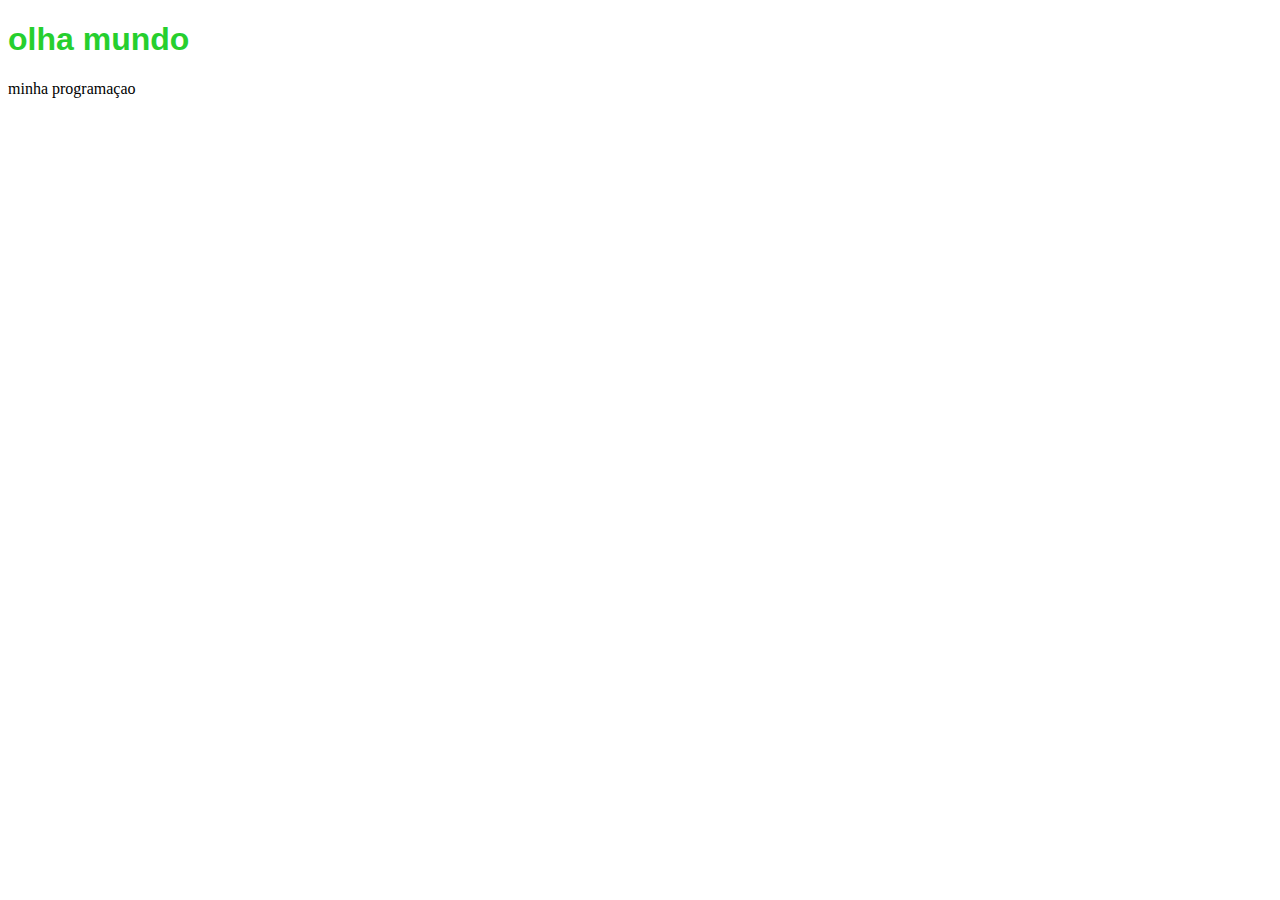
<file: pedro 2/index.html>
<!DOCTYPE html>
<html lang="en">
<head>
    <meta charset="UTF-8">
    <meta http-equiv="X-UA-Compatible" content="IE=edge">
    <meta name="viewport" content="width=, initial-scale=1.0">
    <title>Document</title>
    <link rel="stylesheet" href="style.css">
</head>
<body>
    <h1 class="familia"> olha mundo</h1>
    <p> minha programaçao</p>
    
</body>
</html>
</file>
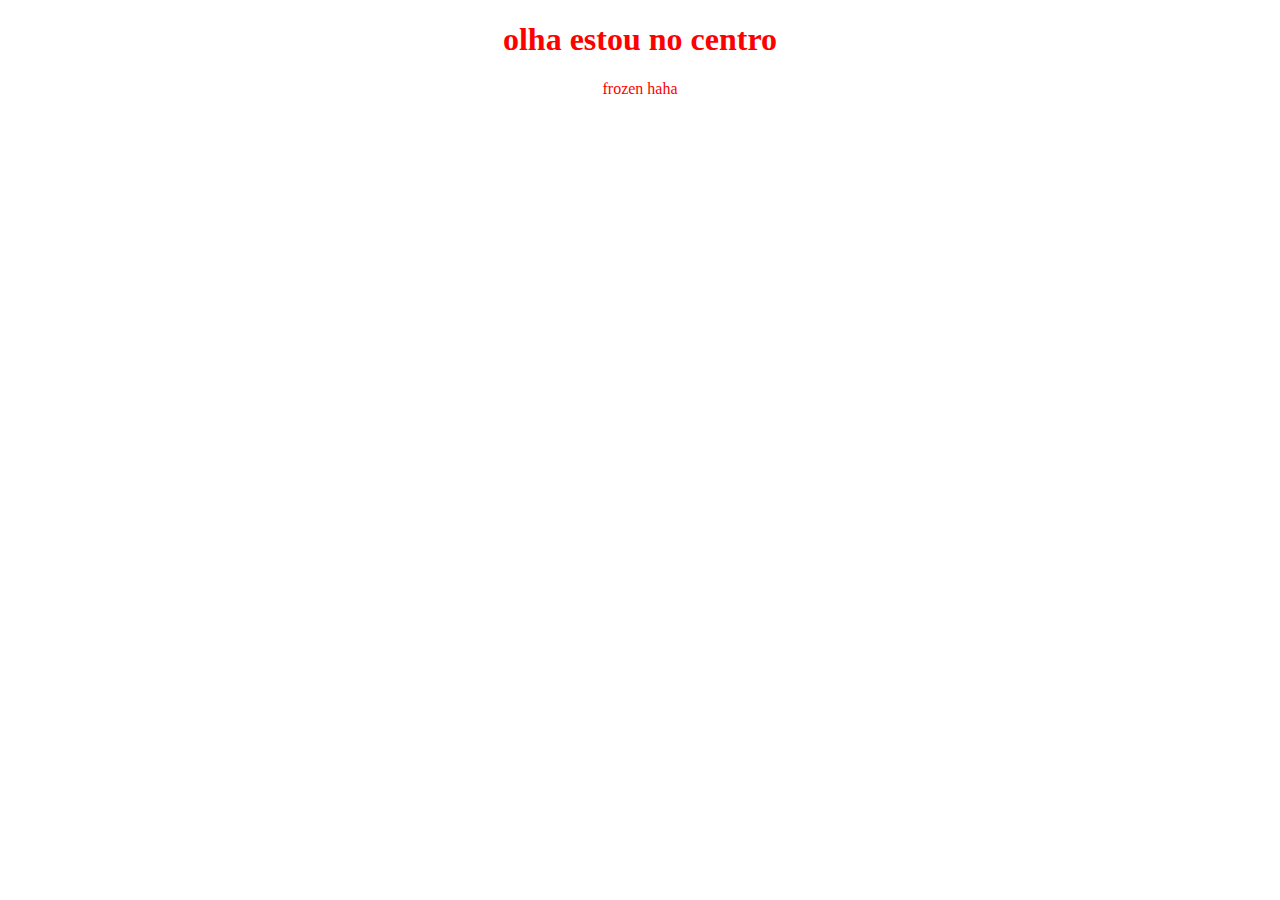
<file: pedro 3/index.html>
<!DOCTYPE html>
<html lang="en">
<head>
    <meta charset="UTF-8">
    <meta http-equiv="X-UA-Compatible" content="IE=edge">
    <meta name="viewport" content="width=device-width, initial-scale=1.0">
    <title>Document</title>
    <link rel="stylesheet" href="style.css">
</head>
<body>
    <h1 class="hello"> olha estou no centro</h1>
    <p class="familia"> frozen haha</p>
    
</body>
</html>
</file>
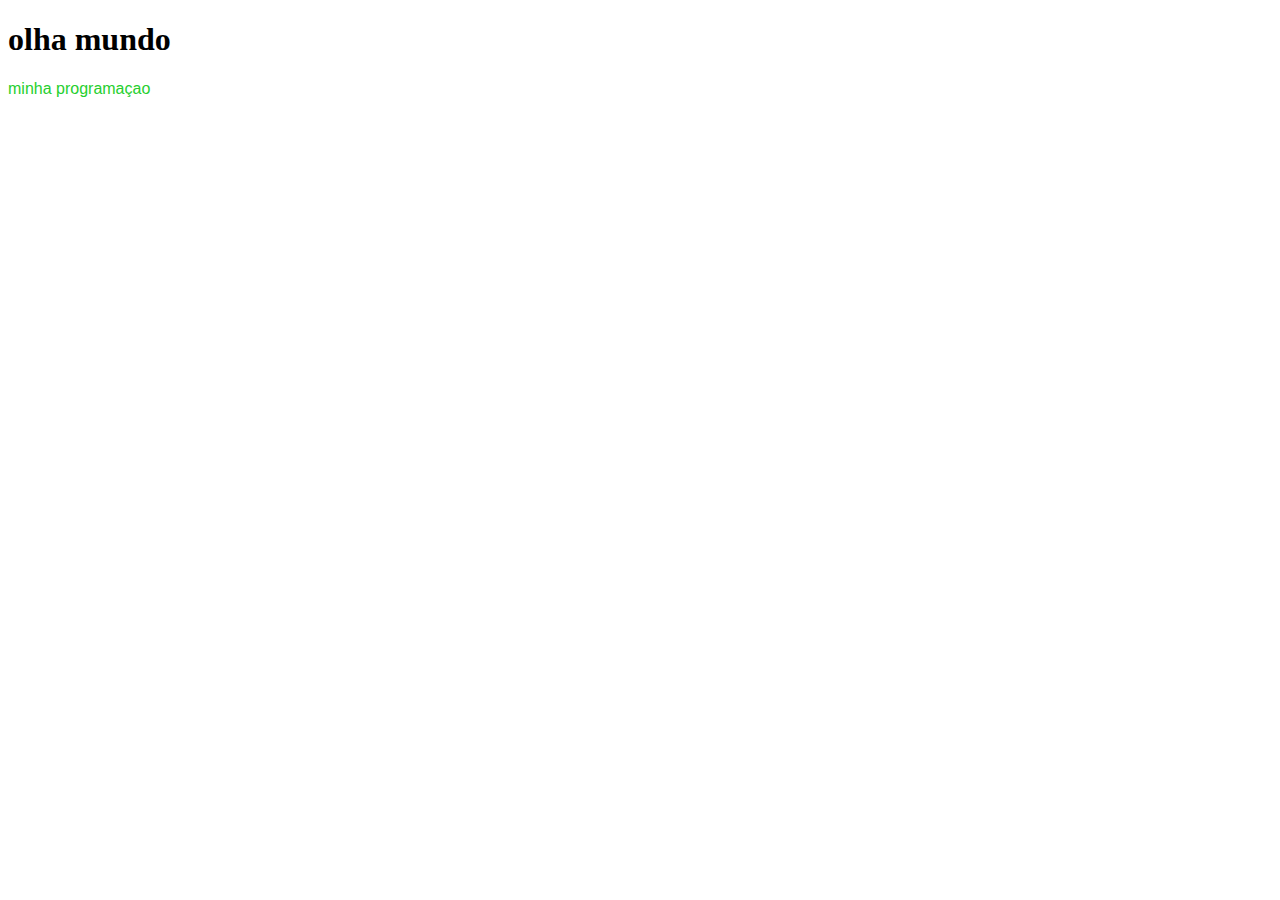
<file: pedro 4/index.html>
<!DOCTYPE html>
<html lang="en">
<head>
    <meta charset="UTF-8">
    <meta http-equiv="X-UA-Compatible" content="IE=edge">
    <meta name="viewport" content="width=, initial-scale=1.0">
    <title>Document</title>
    <link rel="stylesheet" href="style.css">
</head>
<body>
    <h1> olha mundo</h1>
    <p class="familia"> minha programaçao</p>
    
</body>
</html>
</file>
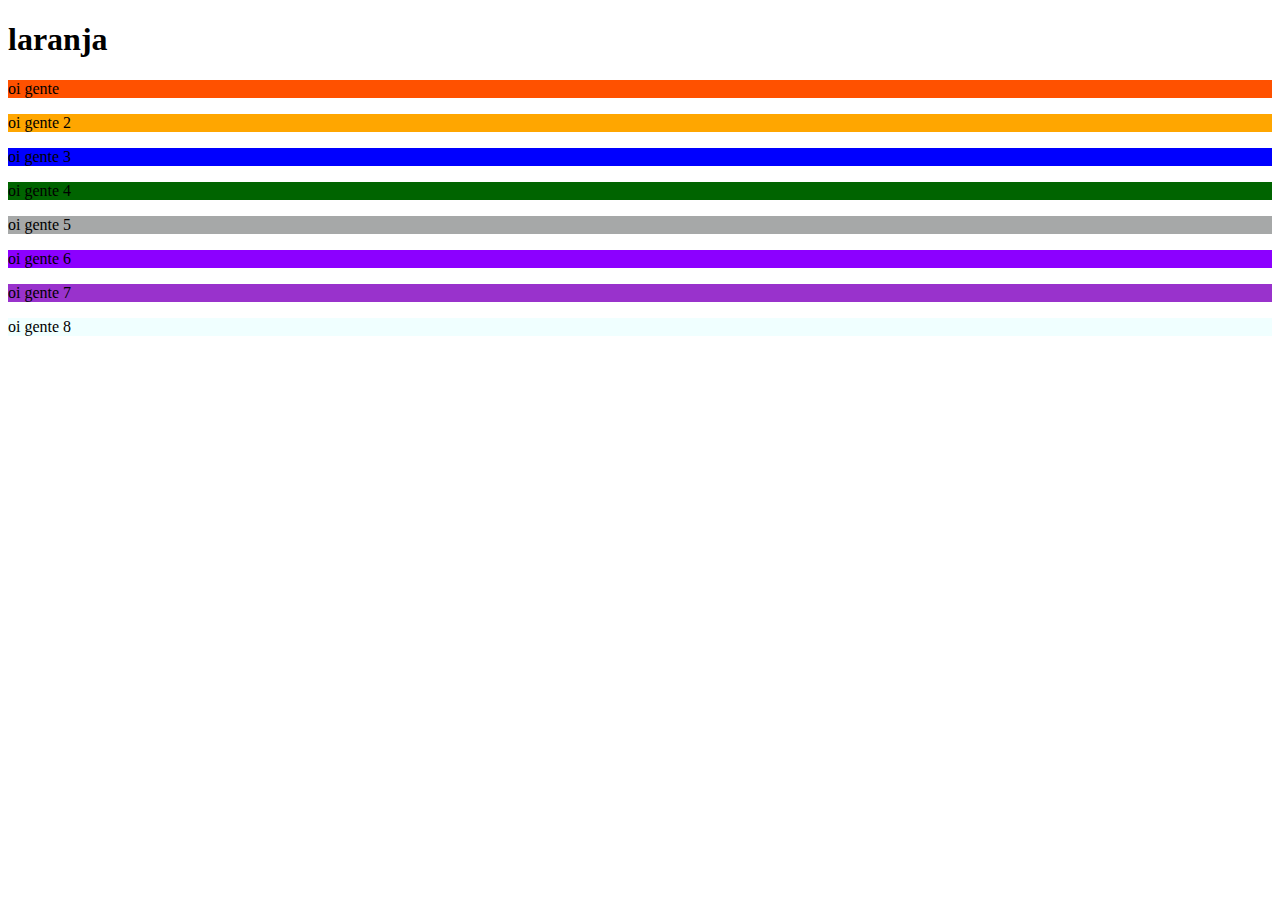
<file: pedro 5/index.html>
<!DOCTYPE html>
<html lang="en">
<head>
    <meta charset="UTF-8">
    <meta http-equiv="X-UA-Compatible" content="IE=edge">
    <meta name="viewport" content="width=device-width, initial-scale=1.0">
    <title>Document</title>
    <link rel="stylesheet" href="style.css">
</head>
<body>
    <h1>laranja</h1>
    <p id="lax">oi gente</p>
    <p id="id2"> oi gente 2</p>
    <p id="id3"> oi gente 3</p>
    <p id="id4"> oi gente 4</p>
    <p id="id5"> oi gente 5</p>
    <p id="id6"> oi gente 6</p>
    <p id="id7"> oi gente 7</p>
    <p id="id8">oi gente 8</p>
    
</body>
</html>
</file>
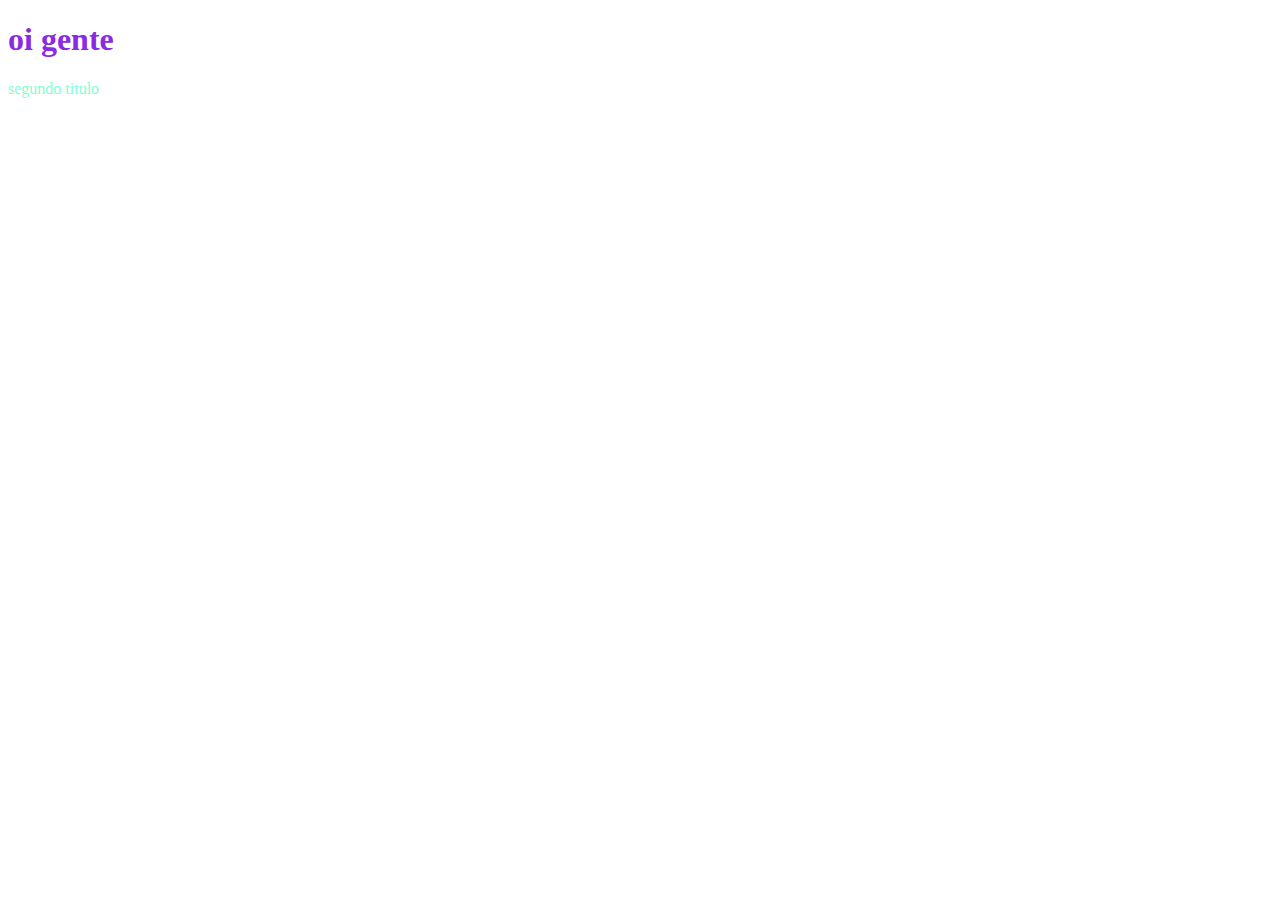
<file: pedro 6/index.html>
<!DOCTYPE html>
<html lang="en">
<head>
    <meta charset="UTF-8">
    <meta http-equiv="X-UA-Compatible" content="IE=edge">
    <meta name="viewport" content="width=device-width, initial-scale=1.0">
    <title>Document</title>
    <link rel="stylesheet" href="style.css">
</head>
<body>
    <h1 class="gente"> oi gente </h1>
    <p class="familia"> segundo titulo</p>
    
</body>
</html>
</file>
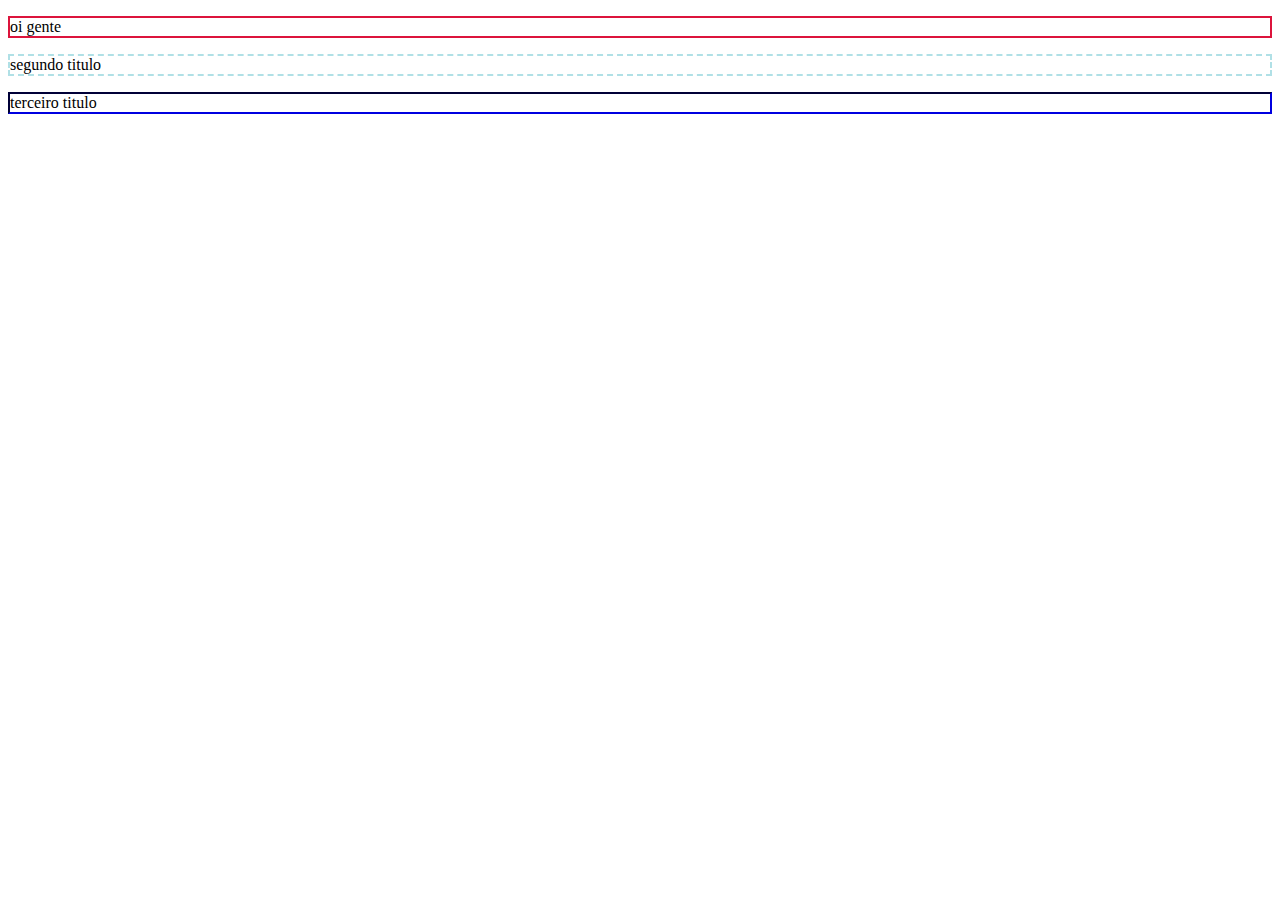
<file: pedro 8/index.html>
<!DOCTYPE html>
<html lang="en">
<head>
    <meta charset="UTF-8">
    <meta http-equiv="X-UA-Compatible" content="IE=edge">
    <meta name="viewport" content="width=device-width, initial-scale=1.0">
    <title>Document</title>
    <link rel="stylesheet" href="style.css">
</head>
<body>
    <p class="gente"> oi gente </p>
    <p class="familia"> segundo titulo</p>
    <p class="pessoa"> terceiro titulo</p>
    
</body>
</html>
</file>
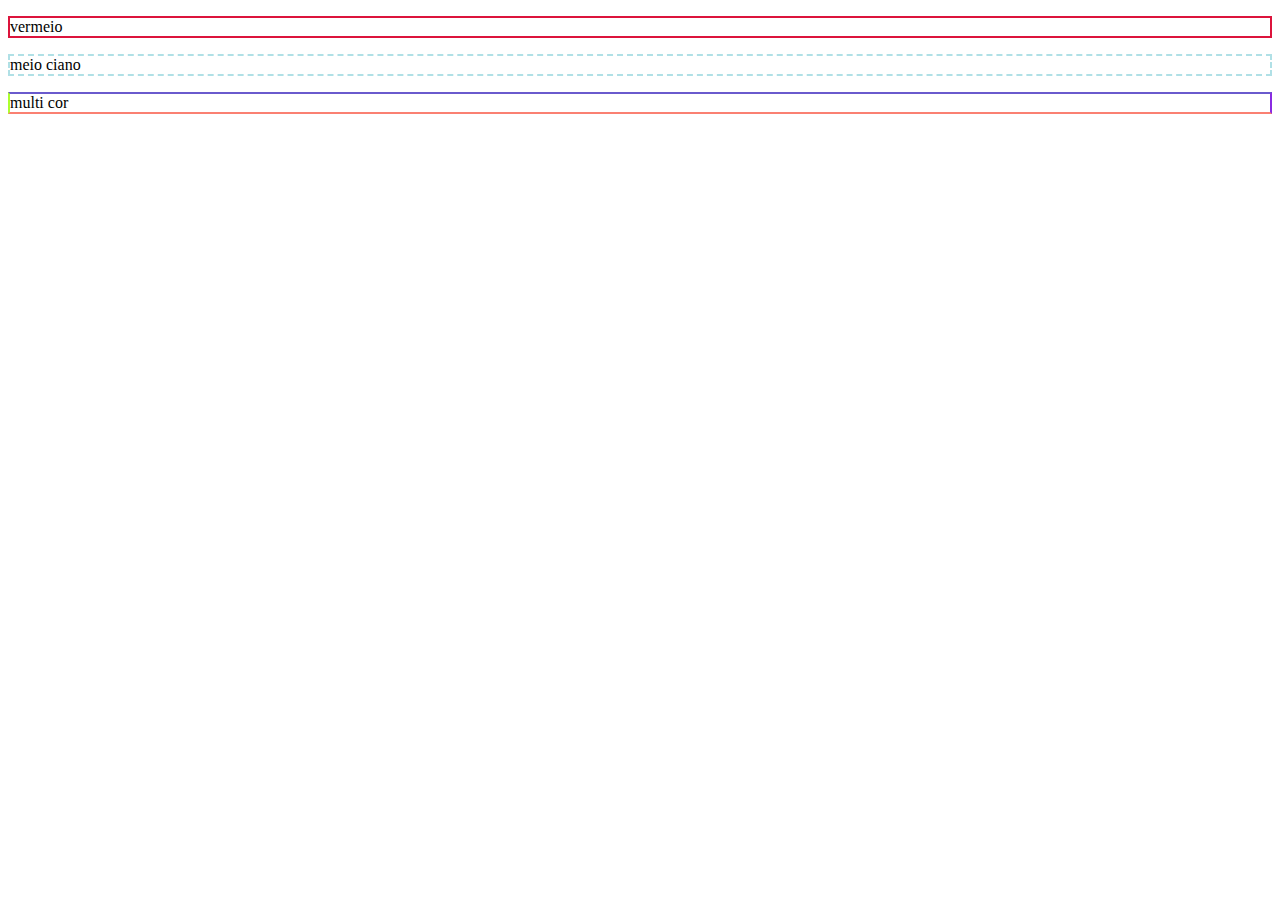
<file: pedro 9/index.html>
<!DOCTYPE html>
<html lang="en">
<head>
    <meta charset="UTF-8">
    <meta http-equiv="X-UA-Compatible" content="IE=edge">
    <meta name="viewport" content="width=device-width, initial-scale=1.0">
    <title>Document</title>
    <link rel="stylesheet" href="style.css">
</head>
<body>
    <p class="gente"> vermeio </p>
    <p class="familia"> meio ciano </p>
    <p class="pessoa"> multi cor</p>
    
</body>
</html>
</file>
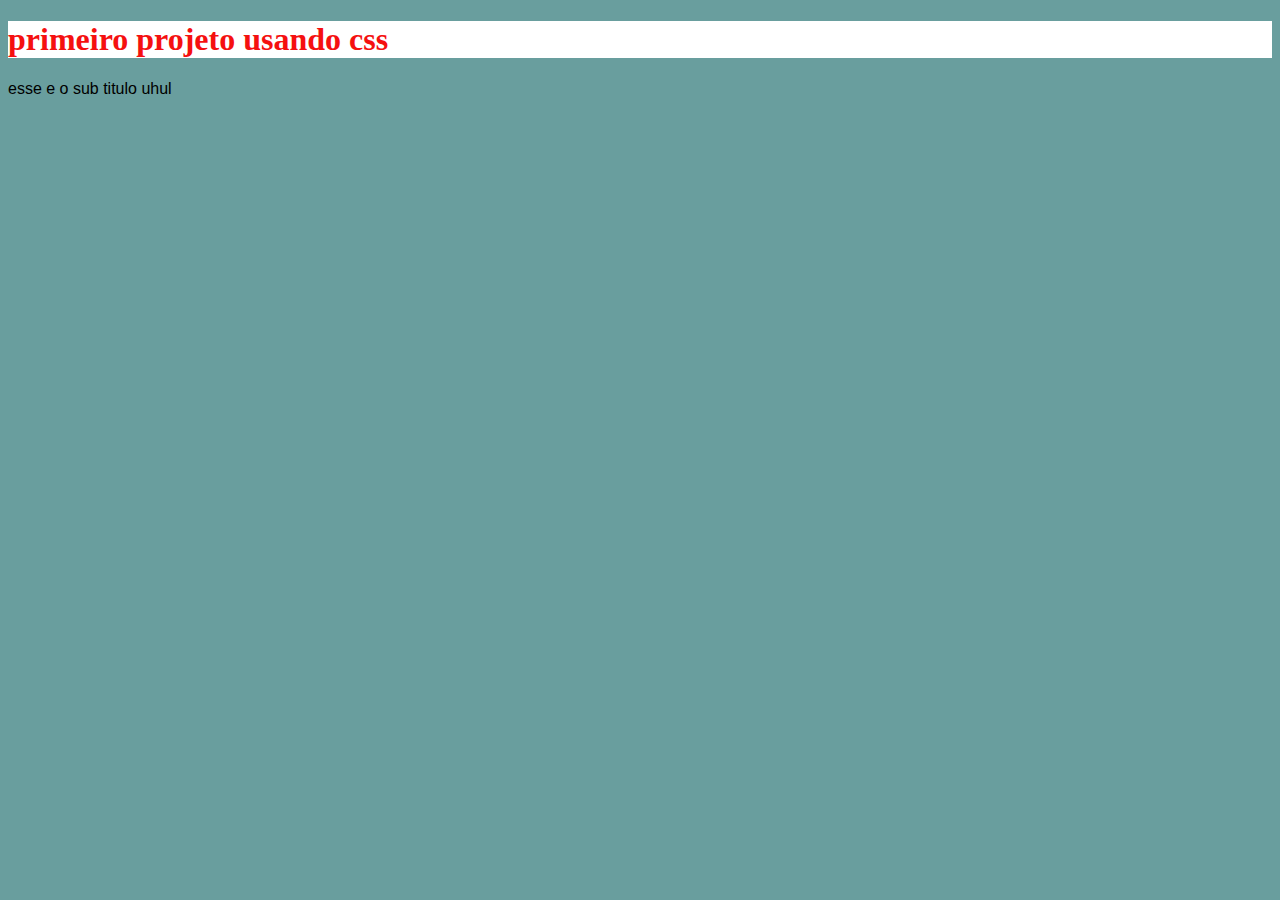
<file: pedro/index.html>
<!DOCTYPE html>
<html lang="en">
<head>
    <meta charset="UTF-8">
    <meta http-equiv="X-UA-Compatible" content="IE=edge">
    <meta name="viewport" content="width=device-width, initial-scale=1.0">
    <title>Document</title>
    <link rel="stylesheet" href="style.css">
</head>
<body>
    <h1> primeiro projeto usando css</h1>
    <p class= filme> esse e o sub titulo uhul</p>

    
</body>
</html>
</file>
<file: pedro 2/style.css>
.familia {
    color: rgb(38, 207, 46); font-family: 'Lucida Sans', 'Lucida Sans Regular', 'Lucida Grande', 'Lucida Sans Unicode', Geneva, Verdana, sans-serif;
}
</file>
<file: pedro 3/style.css>
.hello {
    color: rgb(255, 0, 0); text-align: center;
}

.familia {
    color: rgb(255, 0, 0); text-align: center;
}
</file>
<file: pedro 4/style.css>
.familia {
    color: rgb(38, 207, 46); font-family: 'Lucida Sans', 'Lucida Sans Regular', 'Lucida Grande', 'Lucida Sans Unicode', Geneva, Verdana, sans-serif;
}
</file>
<file: pedro 5/style.css>
#lax {
    background-color: rgb(255, 81, 0);
}
#id2 {
    background-color: rgb(255, 166, 0);
}
#id3 {
    background-color: blue;
}
#id4
{
    background-color: darkgreen;
}
#id5 {
    background-color: rgb(166, 168, 168);
}
#id6 {
    background-color: rgb(140, 0, 255);
}
#id7 {
    background-color: darkorchid;
}
#id8 {
    background-color: azure;
}
</file>
<file: pedro 6/style.css>
.familia {
    color: aquamarine;
}
.gente {
    color: blueviolet;
}
</file>
<file: pedro 8/style.css>
.gente {
    border: 2px solid crimson;
}
.familia {
    border: 2px dashed powderblue;

}
.pessoa {
    border: 2px inset darkblue;

}
</file>
<file: pedro 9/style.css>
.gente { border: 2px solid crimson; } 
.familia { border: 2px dashed powderblue; } 
.pessoa { border-top: 2px solid slateblue; }
.pessoa { border-bottom: 2px solid salmon;}
.pessoa { border-left: 2px solid greenyellow;}
.pessoa { border-right: 2px solid blueviolet;}
</file>
<file: pedro/style.css>
body {
    background-color: rgb(105, 158, 158);
}
h1 {
    background-color: rgb(255, 255, 255); background-position: 9px; color: rgb(245, 16, 16);
}

.filme {
    font-family: Impact, Haettenschweiler, 'Arial Narrow Bold', sans-serif;
}
</file>
